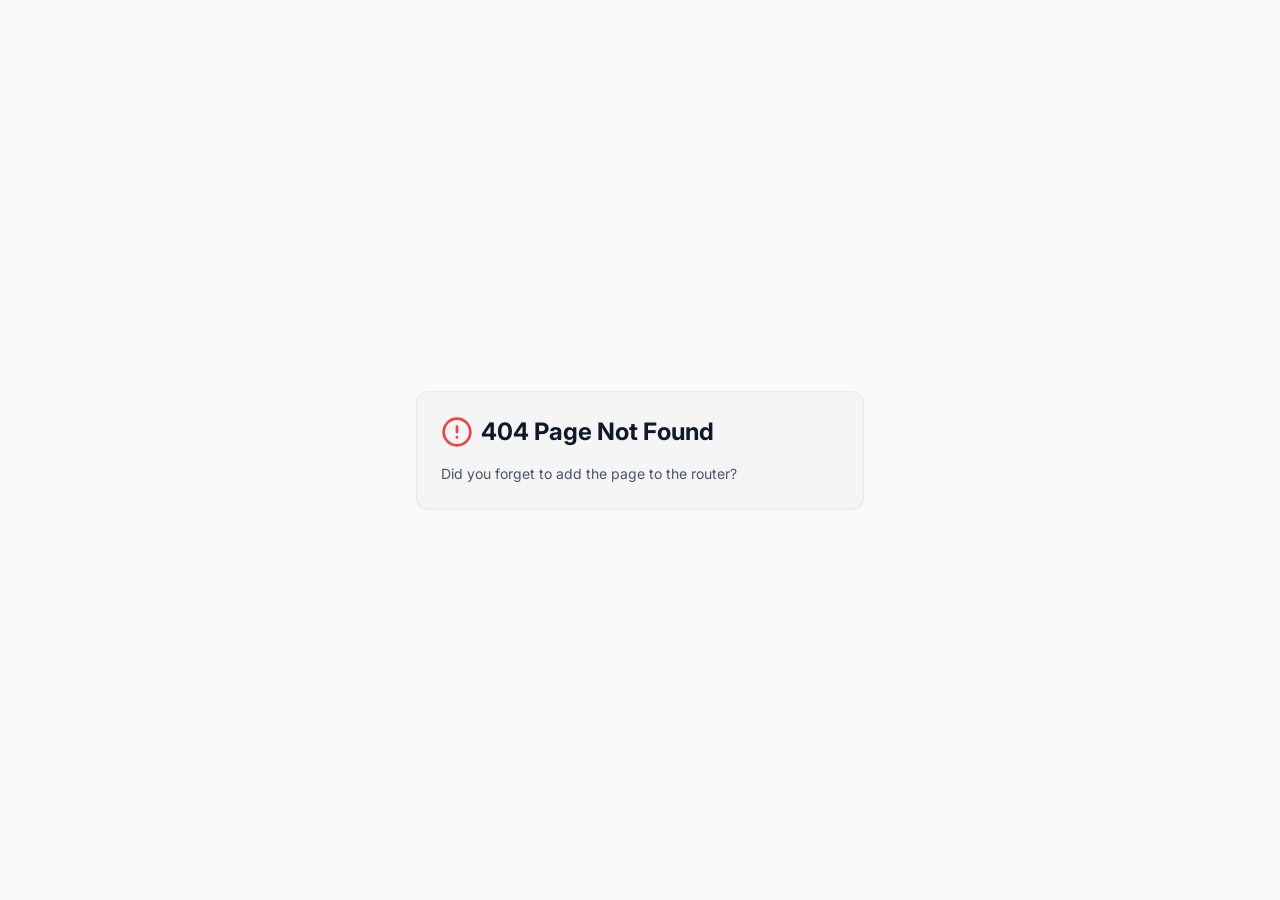
<file: index.html>
<!DOCTYPE html>
<html lang="en">
  <head>
    <meta charset="UTF-8" />
    <meta name="viewport" content="width=device-width, initial-scale=1.0, maximum-scale=1" />
    <link rel="icon" type="image/png" href="/favicon.png" />
    <link rel="preconnect" href="https://fonts.googleapis.com">
    <link rel="preconnect" href="https://fonts.gstatic.com" crossorigin>
    <link href="https://fonts.googleapis.com/css2?family=Inter:wght@400;500;600;700&display=swap" rel="stylesheet">
    <script type="module" crossorigin src="/assets/index-CfazVr18.js"></script>
    <link rel="stylesheet" crossorigin href="/assets/index-BIUcLgBd.css">
  </head>
  <body>
    <div id="root"></div>
  </body>
</html>
</file>
<file: assets/index-BIUcLgBd.css>
*,:before,:after{--tw-border-spacing-x: 0;--tw-border-spacing-y: 0;--tw-translate-x: 0;--tw-translate-y: 0;--tw-rotate: 0;--tw-skew-x: 0;--tw-skew-y: 0;--tw-scale-x: 1;--tw-scale-y: 1;--tw-pan-x: ;--tw-pan-y: ;--tw-pinch-zoom: ;--tw-scroll-snap-strictness: proximity;--tw-gradient-from-position: ;--tw-gradient-via-position: ;--tw-gradient-to-position: ;--tw-ordinal: ;--tw-slashed-zero: ;--tw-numeric-figure: ;--tw-numeric-spacing: ;--tw-numeric-fraction: ;--tw-ring-inset: ;--tw-ring-offset-width: 0px;--tw-ring-offset-color: #fff;--tw-ring-color: rgb(59 130 246 / .5);--tw-ring-offset-shadow: 0 0 #0000;--tw-ring-shadow: 0 0 #0000;--tw-shadow: 0 0 #0000;--tw-shadow-colored: 0 0 #0000;--tw-blur: ;--tw-brightness: ;--tw-contrast: ;--tw-grayscale: ;--tw-hue-rotate: ;--tw-invert: ;--tw-saturate: ;--tw-sepia: ;--tw-drop-shadow: ;--tw-backdrop-blur: ;--tw-backdrop-brightness: ;--tw-backdrop-contrast: ;--tw-backdrop-grayscale: ;--tw-backdrop-hue-rotate: ;--tw-backdrop-invert: ;--tw-backdrop-opacity: ;--tw-backdrop-saturate: ;--tw-backdrop-sepia: ;--tw-contain-size: ;--tw-contain-layout: ;--tw-contain-paint: ;--tw-contain-style: }::backdrop{--tw-border-spacing-x: 0;--tw-border-spacing-y: 0;--tw-translate-x: 0;--tw-translate-y: 0;--tw-rotate: 0;--tw-skew-x: 0;--tw-skew-y: 0;--tw-scale-x: 1;--tw-scale-y: 1;--tw-pan-x: ;--tw-pan-y: ;--tw-pinch-zoom: ;--tw-scroll-snap-strictness: proximity;--tw-gradient-from-position: ;--tw-gradient-via-position: ;--tw-gradient-to-position: ;--tw-ordinal: ;--tw-slashed-zero: ;--tw-numeric-figure: ;--tw-numeric-spacing: ;--tw-numeric-fraction: ;--tw-ring-inset: ;--tw-ring-offset-width: 0px;--tw-ring-offset-color: #fff;--tw-ring-color: rgb(59 130 246 / .5);--tw-ring-offset-shadow: 0 0 #0000;--tw-ring-shadow: 0 0 #0000;--tw-shadow: 0 0 #0000;--tw-shadow-colored: 0 0 #0000;--tw-blur: ;--tw-brightness: ;--tw-contrast: ;--tw-grayscale: ;--tw-hue-rotate: ;--tw-invert: ;--tw-saturate: ;--tw-sepia: ;--tw-drop-shadow: ;--tw-backdrop-blur: ;--tw-backdrop-brightness: ;--tw-backdrop-contrast: ;--tw-backdrop-grayscale: ;--tw-backdrop-hue-rotate: ;--tw-backdrop-invert: ;--tw-backdrop-opacity: ;--tw-backdrop-saturate: ;--tw-backdrop-sepia: ;--tw-contain-size: ;--tw-contain-layout: ;--tw-contain-paint: ;--tw-contain-style: }*,:before,:after{box-sizing:border-box;border-width:0;border-style:solid;border-color:#e5e7eb}:before,:after{--tw-content: ""}html,:host{line-height:1.5;-webkit-text-size-adjust:100%;-moz-tab-size:4;-o-tab-size:4;tab-size:4;font-family:var(--font-sans);font-feature-settings:normal;font-variation-settings:normal;-webkit-tap-highlight-color:transparent}body{margin:0;line-height:inherit}hr{height:0;color:inherit;border-top-width:1px}abbr:where([title]){-webkit-text-decoration:underline dotted;text-decoration:underline dotted}h1,h2,h3,h4,h5,h6{font-size:inherit;font-weight:inherit}a{color:inherit;text-decoration:inherit}b,strong{font-weight:bolder}code,kbd,samp,pre{font-family:var(--font-mono);font-feature-settings:normal;font-variation-settings:normal;font-size:1em}small{font-size:80%}sub,sup{font-size:75%;line-height:0;position:relative;vertical-align:baseline}sub{bottom:-.25em}sup{top:-.5em}table{text-indent:0;border-color:inherit;border-collapse:collapse}button,input,optgroup,select,textarea{font-family:inherit;font-feature-settings:inherit;font-variation-settings:inherit;font-size:100%;font-weight:inherit;line-height:inherit;letter-spacing:inherit;color:inherit;margin:0;padding:0}button,select{text-transform:none}button,input:where([type=button]),input:where([type=reset]),input:where([type=submit]){-webkit-appearance:button;background-color:transparent;background-image:none}:-moz-focusring{outline:auto}:-moz-ui-invalid{box-shadow:none}progress{vertical-align:baseline}::-webkit-inner-spin-button,::-webkit-outer-spin-button{height:auto}[type=search]{-webkit-appearance:textfield;outline-offset:-2px}::-webkit-search-decoration{-webkit-appearance:none}::-webkit-file-upload-button{-webkit-appearance:button;font:inherit}summary{display:list-item}blockquote,dl,dd,h1,h2,h3,h4,h5,h6,hr,figure,p,pre{margin:0}fieldset{margin:0;padding:0}legend{padding:0}ol,ul,menu{list-style:none;margin:0;padding:0}dialog{padding:0}textarea{resize:vertical}input::-moz-placeholder,textarea::-moz-placeholder{opacity:1;color:#9ca3af}input::placeholder,textarea::placeholder{opacity:1;color:#9ca3af}button,[role=button]{cursor:pointer}:disabled{cursor:default}img,svg,video,canvas,audio,iframe,embed,object{display:block;vertical-align:middle}img,video{max-width:100%;height:auto}[hidden]:where(:not([hidden=until-found])){display:none}*{--tw-border-opacity: 1;border-color:hsl(var(--border) / var(--tw-border-opacity, 1))}body{--tw-bg-opacity: 1;background-color:hsl(var(--background) / var(--tw-bg-opacity, 1));font-family:var(--font-sans);--tw-text-opacity: 1;color:hsl(var(--foreground) / var(--tw-text-opacity, 1));-webkit-font-smoothing:antialiased;-moz-osx-font-smoothing:grayscale}.container{width:100%}@media (min-width: 640px){.container{max-width:640px}}@media (min-width: 768px){.container{max-width:768px}}@media (min-width: 1024px){.container{max-width:1024px}}@media (min-width: 1280px){.container{max-width:1280px}}@media (min-width: 1536px){.container{max-width:1536px}}.sr-only{position:absolute;width:1px;height:1px;padding:0;margin:-1px;overflow:hidden;clip:rect(0,0,0,0);white-space:nowrap;border-width:0}.pointer-events-none{pointer-events:none}.pointer-events-auto{pointer-events:auto}.visible{visibility:visible}.invisible{visibility:hidden}.fixed{position:fixed}.absolute{position:absolute}.relative{position:relative}.inset-0{top:0;right:0;bottom:0;left:0}.inset-x-0{left:0;right:0}.inset-y-0{top:0;bottom:0}.-bottom-12{bottom:-3rem}.-left-12{left:-3rem}.-right-12{right:-3rem}.-top-12{top:-3rem}.bottom-0{bottom:0}.bottom-4{bottom:1rem}.left-0{left:0}.left-1{left:.25rem}.left-1\/2{left:50%}.left-2{left:.5rem}.left-4{left:1rem}.left-\[50\%\]{left:50%}.right-0{right:0}.right-1{right:.25rem}.right-2{right:.5rem}.right-3{right:.75rem}.right-4{right:1rem}.top-0{top:0}.top-1\.5{top:.375rem}.top-1\/2{top:50%}.top-2{top:.5rem}.top-20{top:5rem}.top-3\.5{top:.875rem}.top-4{top:1rem}.top-\[1px\]{top:1px}.top-\[50\%\]{top:50%}.top-\[60\%\]{top:60%}.top-full{top:100%}.z-10{z-index:10}.z-20{z-index:20}.z-30{z-index:30}.z-40{z-index:40}.z-50{z-index:50}.z-\[100\]{z-index:100}.z-\[1\]{z-index:1}.col-span-4{grid-column:span 4 / span 4}.-mx-1{margin-left:-.25rem;margin-right:-.25rem}.mx-2{margin-left:.5rem;margin-right:.5rem}.mx-3\.5{margin-left:.875rem;margin-right:.875rem}.mx-4{margin-left:1rem;margin-right:1rem}.mx-auto{margin-left:auto;margin-right:auto}.my-0\.5{margin-top:.125rem;margin-bottom:.125rem}.my-1{margin-top:.25rem;margin-bottom:.25rem}.-ml-4{margin-left:-1rem}.-mt-4{margin-top:-1rem}.mb-0\.5{margin-bottom:.125rem}.mb-1{margin-bottom:.25rem}.mb-4{margin-bottom:1rem}.ml-1{margin-left:.25rem}.ml-2{margin-left:.5rem}.ml-auto{margin-left:auto}.mr-1\.5{margin-right:.375rem}.mr-2{margin-right:.5rem}.mt-0\.5{margin-top:.125rem}.mt-1{margin-top:.25rem}.mt-1\.5{margin-top:.375rem}.mt-2{margin-top:.5rem}.mt-24{margin-top:6rem}.mt-3{margin-top:.75rem}.mt-4{margin-top:1rem}.mt-auto{margin-top:auto}.line-clamp-2{overflow:hidden;display:-webkit-box;-webkit-box-orient:vertical;-webkit-line-clamp:2}.block{display:block}.inline{display:inline}.flex{display:flex}.inline-flex{display:inline-flex}.table{display:table}.grid{display:grid}.hidden{display:none}.aspect-square{aspect-ratio:1 / 1}.aspect-video{aspect-ratio:16 / 9}.size-4{width:1rem;height:1rem}.h-1\.5{height:.375rem}.h-10{height:2.5rem}.h-11{height:2.75rem}.h-12{height:3rem}.h-2{height:.5rem}.h-2\.5{height:.625rem}.h-3{height:.75rem}.h-3\.5{height:.875rem}.h-4{height:1rem}.h-40{height:10rem}.h-5{height:1.25rem}.h-6{height:1.5rem}.h-7{height:1.75rem}.h-8{height:2rem}.h-9{height:2.25rem}.h-\[120px\]{height:120px}.h-\[1px\]{height:1px}.h-\[var\(--radix-navigation-menu-viewport-height\)\]{height:var(--radix-navigation-menu-viewport-height)}.h-\[var\(--radix-select-trigger-height\)\]{height:var(--radix-select-trigger-height)}.h-auto{height:auto}.h-full{height:100%}.h-px{height:1px}.h-screen{height:100vh}.h-svh{height:100svh}.max-h-40{max-height:10rem}.max-h-6{max-height:1.5rem}.max-h-80{max-height:20rem}.max-h-\[--radix-context-menu-content-available-height\]{max-height:var(--radix-context-menu-content-available-height)}.max-h-\[--radix-select-content-available-height\]{max-height:var(--radix-select-content-available-height)}.max-h-\[300px\]{max-height:300px}.max-h-\[var\(--radix-dropdown-menu-content-available-height\)\]{max-height:var(--radix-dropdown-menu-content-available-height)}.max-h-screen{max-height:100vh}.min-h-0{min-height:0px}.min-h-10{min-height:2.5rem}.min-h-8{min-height:2rem}.min-h-9{min-height:2.25rem}.min-h-\[80px\]{min-height:80px}.min-h-screen{min-height:100vh}.min-h-svh{min-height:100svh}.w-0{width:0px}.w-1{width:.25rem}.w-10{width:2.5rem}.w-11{width:2.75rem}.w-12{width:3rem}.w-2{width:.5rem}.w-2\.5{width:.625rem}.w-3{width:.75rem}.w-3\.5{width:.875rem}.w-3\/4{width:75%}.w-4{width:1rem}.w-5{width:1.25rem}.w-64{width:16rem}.w-7{width:1.75rem}.w-72{width:18rem}.w-8{width:2rem}.w-9{width:2.25rem}.w-\[100px\]{width:100px}.w-\[1px\]{width:1px}.w-\[var\(--sidebar-width\)\]{width:var(--sidebar-width)}.w-auto{width:auto}.w-full{width:100%}.w-max{width:-moz-max-content;width:max-content}.w-px{width:1px}.min-w-0{min-width:0px}.min-w-10{min-width:2.5rem}.min-w-11{min-width:2.75rem}.min-w-5{min-width:1.25rem}.min-w-9{min-width:2.25rem}.min-w-\[12rem\]{min-width:12rem}.min-w-\[140px\]{min-width:140px}.min-w-\[210px\]{min-width:210px}.min-w-\[8rem\]{min-width:8rem}.min-w-\[var\(--radix-select-trigger-width\)\]{min-width:var(--radix-select-trigger-width)}.min-w-max{min-width:-moz-max-content;min-width:max-content}.max-w-\[240px\]{max-width:240px}.max-w-\[320px\]{max-width:320px}.max-w-\[var\(--skeleton-width\)\]{max-width:var(--skeleton-width)}.max-w-full{max-width:100%}.max-w-lg{max-width:32rem}.max-w-max{max-width:-moz-max-content;max-width:max-content}.max-w-md{max-width:28rem}.max-w-sm{max-width:24rem}.max-w-xs{max-width:20rem}.flex-1{flex:1 1 0%}.flex-shrink-0,.shrink-0{flex-shrink:0}.grow{flex-grow:1}.grow-0{flex-grow:0}.basis-full{flex-basis:100%}.caption-bottom{caption-side:bottom}.border-collapse{border-collapse:collapse}.origin-\[--radix-context-menu-content-transform-origin\]{transform-origin:var(--radix-context-menu-content-transform-origin)}.origin-\[--radix-dropdown-menu-content-transform-origin\]{transform-origin:var(--radix-dropdown-menu-content-transform-origin)}.origin-\[--radix-hover-card-content-transform-origin\]{transform-origin:var(--radix-hover-card-content-transform-origin)}.origin-\[--radix-menubar-content-transform-origin\]{transform-origin:var(--radix-menubar-content-transform-origin)}.origin-\[--radix-popover-content-transform-origin\]{transform-origin:var(--radix-popover-content-transform-origin)}.origin-\[--radix-select-content-transform-origin\]{transform-origin:var(--radix-select-content-transform-origin)}.origin-\[--radix-tooltip-content-transform-origin\]{transform-origin:var(--radix-tooltip-content-transform-origin)}.-translate-x-1\/2{--tw-translate-x: -50%;transform:translate(var(--tw-translate-x),var(--tw-translate-y)) rotate(var(--tw-rotate)) skew(var(--tw-skew-x)) skewY(var(--tw-skew-y)) scaleX(var(--tw-scale-x)) scaleY(var(--tw-scale-y))}.-translate-x-px{--tw-translate-x: -1px;transform:translate(var(--tw-translate-x),var(--tw-translate-y)) rotate(var(--tw-rotate)) skew(var(--tw-skew-x)) skewY(var(--tw-skew-y)) scaleX(var(--tw-scale-x)) scaleY(var(--tw-scale-y))}.-translate-y-1\/2{--tw-translate-y: -50%;transform:translate(var(--tw-translate-x),var(--tw-translate-y)) rotate(var(--tw-rotate)) skew(var(--tw-skew-x)) skewY(var(--tw-skew-y)) scaleX(var(--tw-scale-x)) scaleY(var(--tw-scale-y))}.translate-x-\[-50\%\]{--tw-translate-x: -50%;transform:translate(var(--tw-translate-x),var(--tw-translate-y)) rotate(var(--tw-rotate)) skew(var(--tw-skew-x)) skewY(var(--tw-skew-y)) scaleX(var(--tw-scale-x)) scaleY(var(--tw-scale-y))}.translate-x-px{--tw-translate-x: 1px;transform:translate(var(--tw-translate-x),var(--tw-translate-y)) rotate(var(--tw-rotate)) skew(var(--tw-skew-x)) skewY(var(--tw-skew-y)) scaleX(var(--tw-scale-x)) scaleY(var(--tw-scale-y))}.translate-y-\[-50\%\]{--tw-translate-y: -50%;transform:translate(var(--tw-translate-x),var(--tw-translate-y)) rotate(var(--tw-rotate)) skew(var(--tw-skew-x)) skewY(var(--tw-skew-y)) scaleX(var(--tw-scale-x)) scaleY(var(--tw-scale-y))}.rotate-45{--tw-rotate: 45deg;transform:translate(var(--tw-translate-x),var(--tw-translate-y)) rotate(var(--tw-rotate)) skew(var(--tw-skew-x)) skewY(var(--tw-skew-y)) scaleX(var(--tw-scale-x)) scaleY(var(--tw-scale-y))}.rotate-90{--tw-rotate: 90deg;transform:translate(var(--tw-translate-x),var(--tw-translate-y)) rotate(var(--tw-rotate)) skew(var(--tw-skew-x)) skewY(var(--tw-skew-y)) scaleX(var(--tw-scale-x)) scaleY(var(--tw-scale-y))}.transform{transform:translate(var(--tw-translate-x),var(--tw-translate-y)) rotate(var(--tw-rotate)) skew(var(--tw-skew-x)) skewY(var(--tw-skew-y)) scaleX(var(--tw-scale-x)) scaleY(var(--tw-scale-y))}@keyframes pulse{50%{opacity:.5}}.animate-pulse{animation:pulse 2s cubic-bezier(.4,0,.6,1) infinite}@keyframes spin{to{transform:rotate(360deg)}}.animate-spin{animation:spin 1s linear infinite}.cursor-col-resize{cursor:col-resize}.cursor-default{cursor:default}.cursor-grab{cursor:grab}.cursor-grabbing{cursor:grabbing}.cursor-pointer{cursor:pointer}.touch-none{touch-action:none}.select-none{-webkit-user-select:none;-moz-user-select:none;user-select:none}.resize{resize:both}.list-none{list-style-type:none}.grid-cols-4{grid-template-columns:repeat(4,minmax(0,1fr))}.flex-row{flex-direction:row}.flex-col{flex-direction:column}.flex-col-reverse{flex-direction:column-reverse}.flex-wrap{flex-wrap:wrap}.flex-nowrap{flex-wrap:nowrap}.items-start{align-items:flex-start}.items-end{align-items:flex-end}.items-center{align-items:center}.items-baseline{align-items:baseline}.items-stretch{align-items:stretch}.justify-end{justify-content:flex-end}.justify-center{justify-content:center}.justify-between{justify-content:space-between}.gap-1{gap:.25rem}.gap-1\.5{gap:.375rem}.gap-2{gap:.5rem}.gap-3{gap:.75rem}.gap-4{gap:1rem}.space-x-1>:not([hidden])~:not([hidden]){--tw-space-x-reverse: 0;margin-right:calc(.25rem * var(--tw-space-x-reverse));margin-left:calc(.25rem * calc(1 - var(--tw-space-x-reverse)))}.space-x-4>:not([hidden])~:not([hidden]){--tw-space-x-reverse: 0;margin-right:calc(1rem * var(--tw-space-x-reverse));margin-left:calc(1rem * calc(1 - var(--tw-space-x-reverse)))}.space-y-0>:not([hidden])~:not([hidden]){--tw-space-y-reverse: 0;margin-top:calc(0px * calc(1 - var(--tw-space-y-reverse)));margin-bottom:calc(0px * var(--tw-space-y-reverse))}.space-y-1>:not([hidden])~:not([hidden]){--tw-space-y-reverse: 0;margin-top:calc(.25rem * calc(1 - var(--tw-space-y-reverse)));margin-bottom:calc(.25rem * var(--tw-space-y-reverse))}.space-y-1\.5>:not([hidden])~:not([hidden]){--tw-space-y-reverse: 0;margin-top:calc(.375rem * calc(1 - var(--tw-space-y-reverse)));margin-bottom:calc(.375rem * var(--tw-space-y-reverse))}.space-y-2>:not([hidden])~:not([hidden]){--tw-space-y-reverse: 0;margin-top:calc(.5rem * calc(1 - var(--tw-space-y-reverse)));margin-bottom:calc(.5rem * var(--tw-space-y-reverse))}.space-y-3>:not([hidden])~:not([hidden]){--tw-space-y-reverse: 0;margin-top:calc(.75rem * calc(1 - var(--tw-space-y-reverse)));margin-bottom:calc(.75rem * var(--tw-space-y-reverse))}.space-y-4>:not([hidden])~:not([hidden]){--tw-space-y-reverse: 0;margin-top:calc(1rem * calc(1 - var(--tw-space-y-reverse)));margin-bottom:calc(1rem * var(--tw-space-y-reverse))}.overflow-auto{overflow:auto}.overflow-hidden{overflow:hidden}.overflow-x-auto{overflow-x:auto}.overflow-y-auto{overflow-y:auto}.overflow-x-hidden{overflow-x:hidden}.truncate{overflow:hidden;text-overflow:ellipsis;white-space:nowrap}.whitespace-nowrap{white-space:nowrap}.break-words{overflow-wrap:break-word}.rounded{border-radius:.25rem}.rounded-\[2px\]{border-radius:2px}.rounded-\[inherit\]{border-radius:inherit}.rounded-full{border-radius:9999px}.rounded-lg{border-radius:.5625rem}.rounded-md{border-radius:.375rem}.rounded-sm{border-radius:.1875rem}.rounded-xl{border-radius:.75rem}.rounded-t-\[10px\]{border-top-left-radius:10px;border-top-right-radius:10px}.rounded-tl-sm{border-top-left-radius:.1875rem}.border{border-width:1px}.border-0{border-width:0px}.border-2{border-width:2px}.border-4{border-width:4px}.border-\[1\.5px\]{border-width:1.5px}.border-y{border-top-width:1px;border-bottom-width:1px}.border-b{border-bottom-width:1px}.border-l{border-left-width:1px}.border-r{border-right-width:1px}.border-t{border-top-width:1px}.border-dashed{border-style:dashed}.border-\[--color-border\]{border-color:var(--color-border)}.border-border{--tw-border-opacity: 1;border-color:hsl(var(--border) / var(--tw-border-opacity, 1))}.border-border\/50{border-color:hsl(var(--border) / .5)}.border-card-border{--tw-border-opacity: 1;border-color:hsl(var(--card-border) / var(--tw-border-opacity, 1))}.border-destructive{--tw-border-opacity: 1;border-color:hsl(var(--destructive) / var(--tw-border-opacity, 1))}.border-destructive-border{border-color:var(--destructive-border)}.border-destructive\/50{border-color:hsl(var(--destructive) / .5)}.border-input{--tw-border-opacity: 1;border-color:hsl(var(--input) / var(--tw-border-opacity, 1))}.border-primary{--tw-border-opacity: 1;border-color:hsl(var(--primary) / var(--tw-border-opacity, 1))}.border-primary-border{border-color:var(--primary-border)}.border-secondary-border{border-color:var(--secondary-border)}.border-sidebar-border{--tw-border-opacity: 1;border-color:hsl(var(--sidebar-border) / var(--tw-border-opacity, 1))}.border-transparent{border-color:transparent}.border-l-transparent{border-left-color:transparent}.border-t-transparent{border-top-color:transparent}.bg-\[--color-bg\]{background-color:var(--color-bg)}.bg-accent{--tw-bg-opacity: 1;background-color:hsl(var(--accent) / var(--tw-bg-opacity, 1))}.bg-background{--tw-bg-opacity: 1;background-color:hsl(var(--background) / var(--tw-bg-opacity, 1))}.bg-background\/50{background-color:hsl(var(--background) / .5)}.bg-background\/95{background-color:hsl(var(--background) / .95)}.bg-black\/80{background-color:#000c}.bg-blue-100{--tw-bg-opacity: 1;background-color:rgb(219 234 254 / var(--tw-bg-opacity, 1))}.bg-border{--tw-bg-opacity: 1;background-color:hsl(var(--border) / var(--tw-bg-opacity, 1))}.bg-card{--tw-bg-opacity: 1;background-color:hsl(var(--card) / var(--tw-bg-opacity, 1))}.bg-card\/90{background-color:hsl(var(--card) / .9)}.bg-card\/95{background-color:hsl(var(--card) / .95)}.bg-destructive{--tw-bg-opacity: 1;background-color:hsl(var(--destructive) / var(--tw-bg-opacity, 1))}.bg-foreground{--tw-bg-opacity: 1;background-color:hsl(var(--foreground) / var(--tw-bg-opacity, 1))}.bg-gray-50{--tw-bg-opacity: 1;background-color:rgb(249 250 251 / var(--tw-bg-opacity, 1))}.bg-muted{--tw-bg-opacity: 1;background-color:hsl(var(--muted) / var(--tw-bg-opacity, 1))}.bg-muted-foreground\/40{background-color:hsl(var(--muted-foreground) / .4)}.bg-muted\/50{background-color:hsl(var(--muted) / .5)}.bg-popover{--tw-bg-opacity: 1;background-color:hsl(var(--popover) / var(--tw-bg-opacity, 1))}.bg-primary{--tw-bg-opacity: 1;background-color:hsl(var(--primary) / var(--tw-bg-opacity, 1))}.bg-primary\/10{background-color:hsl(var(--primary) / .1)}.bg-secondary{--tw-bg-opacity: 1;background-color:hsl(var(--secondary) / var(--tw-bg-opacity, 1))}.bg-secondary\/30{background-color:hsl(var(--secondary) / .3)}.bg-sidebar{--tw-bg-opacity: 1;background-color:hsl(var(--sidebar) / var(--tw-bg-opacity, 1))}.bg-sidebar-border{--tw-bg-opacity: 1;background-color:hsl(var(--sidebar-border) / var(--tw-bg-opacity, 1))}.bg-transparent{background-color:transparent}.fill-current{fill:currentColor}.fill-yellow-400{fill:#facc15}.object-contain{-o-object-fit:contain;object-fit:contain}.p-0{padding:0}.p-0\.5{padding:.125rem}.p-1{padding:.25rem}.p-2{padding:.5rem}.p-2\.5{padding:.625rem}.p-3{padding:.75rem}.p-4{padding:1rem}.p-6{padding:1.5rem}.p-8{padding:2rem}.p-\[1px\]{padding:1px}.px-1{padding-left:.25rem;padding-right:.25rem}.px-2{padding-left:.5rem;padding-right:.5rem}.px-2\.5{padding-left:.625rem;padding-right:.625rem}.px-3{padding-left:.75rem;padding-right:.75rem}.px-4{padding-left:1rem;padding-right:1rem}.px-5{padding-left:1.25rem;padding-right:1.25rem}.px-8{padding-left:2rem;padding-right:2rem}.py-0\.5{padding-top:.125rem;padding-bottom:.125rem}.py-1{padding-top:.25rem;padding-bottom:.25rem}.py-1\.5{padding-top:.375rem;padding-bottom:.375rem}.py-2{padding-top:.5rem;padding-bottom:.5rem}.py-3{padding-top:.75rem;padding-bottom:.75rem}.py-4{padding-top:1rem;padding-bottom:1rem}.py-6{padding-top:1.5rem;padding-bottom:1.5rem}.pb-1{padding-bottom:.25rem}.pb-3{padding-bottom:.75rem}.pb-4{padding-bottom:1rem}.pl-12{padding-left:3rem}.pl-2\.5{padding-left:.625rem}.pl-4{padding-left:1rem}.pl-8{padding-left:2rem}.pr-1{padding-right:.25rem}.pr-2{padding-right:.5rem}.pr-2\.5{padding-right:.625rem}.pr-4{padding-right:1rem}.pr-8{padding-right:2rem}.pt-0{padding-top:0}.pt-1{padding-top:.25rem}.pt-2{padding-top:.5rem}.pt-3{padding-top:.75rem}.pt-4{padding-top:1rem}.pt-6{padding-top:1.5rem}.text-left{text-align:left}.text-center{text-align:center}.align-middle{vertical-align:middle}.font-mono{font-family:var(--font-mono)}.text-2xl{font-size:1.5rem;line-height:2rem}.text-\[0\.8rem\]{font-size:.8rem}.text-\[10px\]{font-size:10px}.text-\[11px\]{font-size:11px}.text-base{font-size:1rem;line-height:1.5rem}.text-lg{font-size:1.125rem;line-height:1.75rem}.text-sm{font-size:.875rem;line-height:1.25rem}.text-xl{font-size:1.25rem;line-height:1.75rem}.text-xs{font-size:.75rem;line-height:1rem}.font-bold{font-weight:700}.font-medium{font-weight:500}.font-normal{font-weight:400}.font-semibold{font-weight:600}.uppercase{text-transform:uppercase}.tabular-nums{--tw-numeric-spacing: tabular-nums;font-variant-numeric:var(--tw-ordinal) var(--tw-slashed-zero) var(--tw-numeric-figure) var(--tw-numeric-spacing) var(--tw-numeric-fraction)}.leading-3{line-height:.75rem}.leading-none{line-height:1}.leading-relaxed{line-height:1.625}.tracking-tight{letter-spacing:-.025em}.tracking-wide{letter-spacing:.025em}.tracking-wider{letter-spacing:.05em}.tracking-widest{letter-spacing:.1em}.text-accent-foreground{--tw-text-opacity: 1;color:hsl(var(--accent-foreground) / var(--tw-text-opacity, 1))}.text-blue-700{--tw-text-opacity: 1;color:rgb(29 78 216 / var(--tw-text-opacity, 1))}.text-card-foreground{--tw-text-opacity: 1;color:hsl(var(--card-foreground) / var(--tw-text-opacity, 1))}.text-current{color:currentColor}.text-destructive{--tw-text-opacity: 1;color:hsl(var(--destructive) / var(--tw-text-opacity, 1))}.text-destructive-foreground{--tw-text-opacity: 1;color:hsl(var(--destructive-foreground) / var(--tw-text-opacity, 1))}.text-foreground{--tw-text-opacity: 1;color:hsl(var(--foreground) / var(--tw-text-opacity, 1))}.text-foreground\/50{color:hsl(var(--foreground) / .5)}.text-gray-600{--tw-text-opacity: 1;color:rgb(75 85 99 / var(--tw-text-opacity, 1))}.text-gray-900{--tw-text-opacity: 1;color:rgb(17 24 39 / var(--tw-text-opacity, 1))}.text-muted-foreground{--tw-text-opacity: 1;color:hsl(var(--muted-foreground) / var(--tw-text-opacity, 1))}.text-popover-foreground{--tw-text-opacity: 1;color:hsl(var(--popover-foreground) / var(--tw-text-opacity, 1))}.text-primary{--tw-text-opacity: 1;color:hsl(var(--primary) / var(--tw-text-opacity, 1))}.text-primary-foreground{--tw-text-opacity: 1;color:hsl(var(--primary-foreground) / var(--tw-text-opacity, 1))}.text-red-500{--tw-text-opacity: 1;color:rgb(239 68 68 / var(--tw-text-opacity, 1))}.text-red-600{--tw-text-opacity: 1;color:rgb(220 38 38 / var(--tw-text-opacity, 1))}.text-secondary-foreground{--tw-text-opacity: 1;color:hsl(var(--secondary-foreground) / var(--tw-text-opacity, 1))}.text-sidebar-foreground{--tw-text-opacity: 1;color:hsl(var(--sidebar-foreground) / var(--tw-text-opacity, 1))}.text-sidebar-foreground\/70{color:hsl(var(--sidebar-foreground) / .7)}.text-yellow-400{--tw-text-opacity: 1;color:rgb(250 204 21 / var(--tw-text-opacity, 1))}.underline{text-decoration-line:underline}.opacity-0{opacity:0}.opacity-50{opacity:.5}.opacity-60{opacity:.6}.opacity-70{opacity:.7}.opacity-90{opacity:.9}.shadow-2xl{--tw-shadow: 0 25px 50px -12px rgb(0 0 0 / .25);--tw-shadow-colored: 0 25px 50px -12px var(--tw-shadow-color);box-shadow:var(--tw-ring-offset-shadow, 0 0 #0000),var(--tw-ring-shadow, 0 0 #0000),var(--tw-shadow)}.shadow-\[0_0_0_1px_hsl\(var\(--sidebar-border\)\)\]{--tw-shadow: 0 0 0 1px hsl(var(--sidebar-border));--tw-shadow-colored: 0 0 0 1px var(--tw-shadow-color);box-shadow:var(--tw-ring-offset-shadow, 0 0 #0000),var(--tw-ring-shadow, 0 0 #0000),var(--tw-shadow)}.shadow-lg{--tw-shadow: 0 10px 15px -3px rgb(0 0 0 / .1), 0 4px 6px -4px rgb(0 0 0 / .1);--tw-shadow-colored: 0 10px 15px -3px var(--tw-shadow-color), 0 4px 6px -4px var(--tw-shadow-color);box-shadow:var(--tw-ring-offset-shadow, 0 0 #0000),var(--tw-ring-shadow, 0 0 #0000),var(--tw-shadow)}.shadow-md{--tw-shadow: 0 4px 6px -1px rgb(0 0 0 / .1), 0 2px 4px -2px rgb(0 0 0 / .1);--tw-shadow-colored: 0 4px 6px -1px var(--tw-shadow-color), 0 2px 4px -2px var(--tw-shadow-color);box-shadow:var(--tw-ring-offset-shadow, 0 0 #0000),var(--tw-ring-shadow, 0 0 #0000),var(--tw-shadow)}.shadow-none{--tw-shadow: 0 0 #0000;--tw-shadow-colored: 0 0 #0000;box-shadow:var(--tw-ring-offset-shadow, 0 0 #0000),var(--tw-ring-shadow, 0 0 #0000),var(--tw-shadow)}.shadow-sm{--tw-shadow: 0 1px 2px 0 rgb(0 0 0 / .05);--tw-shadow-colored: 0 1px 2px 0 var(--tw-shadow-color);box-shadow:var(--tw-ring-offset-shadow, 0 0 #0000),var(--tw-ring-shadow, 0 0 #0000),var(--tw-shadow)}.shadow-xl{--tw-shadow: 0 20px 25px -5px rgb(0 0 0 / .1), 0 8px 10px -6px rgb(0 0 0 / .1);--tw-shadow-colored: 0 20px 25px -5px var(--tw-shadow-color), 0 8px 10px -6px var(--tw-shadow-color);box-shadow:var(--tw-ring-offset-shadow, 0 0 #0000),var(--tw-ring-shadow, 0 0 #0000),var(--tw-shadow)}.outline-none{outline:2px solid transparent;outline-offset:2px}.outline{outline-style:solid}.outline-2{outline-width:2px}.outline-offset-2{outline-offset:2px}.outline-transparent{outline-color:transparent}.ring-0{--tw-ring-offset-shadow: var(--tw-ring-inset) 0 0 0 var(--tw-ring-offset-width) var(--tw-ring-offset-color);--tw-ring-shadow: var(--tw-ring-inset) 0 0 0 calc(0px + var(--tw-ring-offset-width)) var(--tw-ring-color);box-shadow:var(--tw-ring-offset-shadow),var(--tw-ring-shadow),var(--tw-shadow, 0 0 #0000)}.ring-2{--tw-ring-offset-shadow: var(--tw-ring-inset) 0 0 0 var(--tw-ring-offset-width) var(--tw-ring-offset-color);--tw-ring-shadow: var(--tw-ring-inset) 0 0 0 calc(2px + var(--tw-ring-offset-width)) var(--tw-ring-color);box-shadow:var(--tw-ring-offset-shadow),var(--tw-ring-shadow),var(--tw-shadow, 0 0 #0000)}.ring-ring{--tw-ring-opacity: 1;--tw-ring-color: hsl(var(--ring) / var(--tw-ring-opacity, 1))}.ring-sidebar-ring{--tw-ring-opacity: 1;--tw-ring-color: hsl(var(--sidebar-ring) / var(--tw-ring-opacity, 1))}.ring-offset-background{--tw-ring-offset-color: hsl(var(--background) / 1)}.blur{--tw-blur: blur(8px);filter:var(--tw-blur) var(--tw-brightness) var(--tw-contrast) var(--tw-grayscale) var(--tw-hue-rotate) var(--tw-invert) var(--tw-saturate) var(--tw-sepia) var(--tw-drop-shadow)}.filter{filter:var(--tw-blur) var(--tw-brightness) var(--tw-contrast) var(--tw-grayscale) var(--tw-hue-rotate) var(--tw-invert) var(--tw-saturate) var(--tw-sepia) var(--tw-drop-shadow)}.backdrop-blur-sm{--tw-backdrop-blur: blur(4px);-webkit-backdrop-filter:var(--tw-backdrop-blur) var(--tw-backdrop-brightness) var(--tw-backdrop-contrast) var(--tw-backdrop-grayscale) var(--tw-backdrop-hue-rotate) var(--tw-backdrop-invert) var(--tw-backdrop-opacity) var(--tw-backdrop-saturate) var(--tw-backdrop-sepia);backdrop-filter:var(--tw-backdrop-blur) var(--tw-backdrop-brightness) var(--tw-backdrop-contrast) var(--tw-backdrop-grayscale) var(--tw-backdrop-hue-rotate) var(--tw-backdrop-invert) var(--tw-backdrop-opacity) var(--tw-backdrop-saturate) var(--tw-backdrop-sepia)}.transition{transition-property:color,background-color,border-color,text-decoration-color,fill,stroke,opacity,box-shadow,transform,filter,-webkit-backdrop-filter;transition-property:color,background-color,border-color,text-decoration-color,fill,stroke,opacity,box-shadow,transform,filter,backdrop-filter;transition-property:color,background-color,border-color,text-decoration-color,fill,stroke,opacity,box-shadow,transform,filter,backdrop-filter,-webkit-backdrop-filter;transition-timing-function:cubic-bezier(.4,0,.2,1);transition-duration:.15s}.transition-\[left\,right\,width\]{transition-property:left,right,width;transition-timing-function:cubic-bezier(.4,0,.2,1);transition-duration:.15s}.transition-\[margin\,opacity\]{transition-property:margin,opacity;transition-timing-function:cubic-bezier(.4,0,.2,1);transition-duration:.15s}.transition-\[width\,height\,padding\]{transition-property:width,height,padding;transition-timing-function:cubic-bezier(.4,0,.2,1);transition-duration:.15s}.transition-\[width\]{transition-property:width;transition-timing-function:cubic-bezier(.4,0,.2,1);transition-duration:.15s}.transition-all{transition-property:all;transition-timing-function:cubic-bezier(.4,0,.2,1);transition-duration:.15s}.transition-colors{transition-property:color,background-color,border-color,text-decoration-color,fill,stroke;transition-timing-function:cubic-bezier(.4,0,.2,1);transition-duration:.15s}.transition-opacity{transition-property:opacity;transition-timing-function:cubic-bezier(.4,0,.2,1);transition-duration:.15s}.transition-transform{transition-property:transform;transition-timing-function:cubic-bezier(.4,0,.2,1);transition-duration:.15s}.duration-1000{transition-duration:1s}.duration-200{transition-duration:.2s}.ease-in-out{transition-timing-function:cubic-bezier(.4,0,.2,1)}.ease-linear{transition-timing-function:linear}@keyframes enter{0%{opacity:var(--tw-enter-opacity, 1);transform:translate3d(var(--tw-enter-translate-x, 0),var(--tw-enter-translate-y, 0),0) scale3d(var(--tw-enter-scale, 1),var(--tw-enter-scale, 1),var(--tw-enter-scale, 1)) rotate(var(--tw-enter-rotate, 0))}}@keyframes exit{to{opacity:var(--tw-exit-opacity, 1);transform:translate3d(var(--tw-exit-translate-x, 0),var(--tw-exit-translate-y, 0),0) scale3d(var(--tw-exit-scale, 1),var(--tw-exit-scale, 1),var(--tw-exit-scale, 1)) rotate(var(--tw-exit-rotate, 0))}}.animate-in{animation-name:enter;animation-duration:.15s;--tw-enter-opacity: initial;--tw-enter-scale: initial;--tw-enter-rotate: initial;--tw-enter-translate-x: initial;--tw-enter-translate-y: initial}.fade-in-0{--tw-enter-opacity: 0}.fade-in-80{--tw-enter-opacity: .8}.zoom-in-95{--tw-enter-scale: .95}.duration-1000{animation-duration:1s}.duration-200{animation-duration:.2s}.ease-in-out{animation-timing-function:cubic-bezier(.4,0,.2,1)}.ease-linear{animation-timing-function:linear}input[type=search]::-webkit-search-cancel-button{display:none}[contenteditable][data-placeholder]:empty:before{content:attr(data-placeholder);color:hsl(var(--muted-foreground));pointer-events:none}.border.toggle-elevate:before{top:-1px;right:-1px;bottom:-1px;left:-1px}.hover-elevate:not(.no-default-hover-elevate),.active-elevate:not(.no-default-active-elevate),.hover-elevate-2:not(.no-default-hover-elevate),.active-elevate-2:not(.no-default-active-elevate){position:relative;z-index:0}.hover-elevate:not(.no-default-hover-elevate):after,.active-elevate:not(.no-default-active-elevate):after,.hover-elevate-2:not(.no-default-hover-elevate):after,.active-elevate-2:not(.no-default-active-elevate):after{content:"";pointer-events:none;position:absolute;top:0;right:0;bottom:0;left:0;border-radius:inherit;z-index:999}.hover-elevate:hover:not(.no-default-hover-elevate):after,.active-elevate:active:not(.no-default-active-elevate):after{background-color:var(--elevate-1)}.hover-elevate-2:hover:not(.no-default-hover-elevate):after,.active-elevate-2:active:not(.no-default-active-elevate):after{background-color:var(--elevate-2)}.border.hover-elevate:not(.no-hover-interaction-elevate):after,.border.active-elevate:not(.no-active-interaction-elevate):after,.border.hover-elevate-2:not(.no-hover-interaction-elevate):after,.border.active-elevate-2:not(.no-active-interaction-elevate):after{top:-1px;right:-1px;bottom:-1px;left:-1px}.\[border-color\:var\(--badge-outline\)\]{border-color:var(--badge-outline)}.\[border-color\:var\(--button-outline\)\]{border-color:var(--button-outline)}:root{--button-outline: rgba(0,0,0, .1);--badge-outline: rgba(0,0,0, .05);--opaque-button-border-intensity: -8;--elevate-1: rgba(0,0,0, .03);--elevate-2: rgba(0,0,0, .08);--background: 0 0% 98%;--foreground: 210 5% 12%;--border: 210 4% 88%;--card: 0 0% 96%;--card-foreground: 210 5% 12%;--card-border: 210 4% 91%;--sidebar: 0 0% 94%;--sidebar-foreground: 210 5% 12%;--sidebar-border: 210 4% 87%;--sidebar-primary: 210 85% 48%;--sidebar-primary-foreground: 0 0% 98%;--sidebar-accent: 210 8% 88%;--sidebar-accent-foreground: 210 5% 15%;--sidebar-ring: 210 85% 48%;--popover: 0 0% 92%;--popover-foreground: 210 5% 12%;--popover-border: 210 4% 85%;--primary: 210 85% 48%;--primary-foreground: 0 0% 98%;--secondary: 210 6% 86%;--secondary-foreground: 210 5% 15%;--muted: 210 8% 90%;--muted-foreground: 210 5% 25%;--accent: 210 10% 88%;--accent-foreground: 210 5% 15%;--destructive: 0 72% 48%;--destructive-foreground: 0 0% 98%;--input: 210 5% 72%;--ring: 210 85% 48%;--chart-1: 210 85% 45%;--chart-2: 180 75% 42%;--chart-3: 150 65% 38%;--chart-4: 280 70% 50%;--chart-5: 30 85% 52%;--font-sans: Inter, Roboto, system-ui, -apple-system, sans-serif;--font-serif: Georgia, serif;--font-mono: Menlo, monospace;--radius: .5rem;--shadow-2xs: 0px 2px 0px 0px hsl(210 10% 10% / .02);--shadow-xs: 0px 2px 0px 0px hsl(210 10% 10% / .04);--shadow-sm: 0px 2px 0px 0px hsl(210 10% 10% / .06), 0px 1px 2px -1px hsl(210 10% 10% / .08);--shadow: 0px 2px 0px 0px hsl(210 10% 10% / .08), 0px 1px 2px -1px hsl(210 10% 10% / .1);--shadow-md: 0px 2px 0px 0px hsl(210 10% 10% / .1), 0px 2px 4px -1px hsl(210 10% 10% / .12);--shadow-lg: 0px 2px 0px 0px hsl(210 10% 10% / .12), 0px 4px 6px -1px hsl(210 10% 10% / .14);--shadow-xl: 0px 2px 0px 0px hsl(210 10% 10% / .14), 0px 8px 10px -1px hsl(210 10% 10% / .16);--shadow-2xl: 0px 2px 0px 0px hsl(210 10% 10% / .18);--tracking-normal: 0em;--spacing: .25rem;--sidebar-primary-border: hsl(var(--sidebar-primary));--sidebar-primary-border: hsl(from hsl(var(--sidebar-primary)) h s calc(l + var(--opaque-button-border-intensity)) / alpha);--sidebar-accent-border: hsl(var(--sidebar-accent));--sidebar-accent-border: hsl(from hsl(var(--sidebar-accent)) h s calc(l + var(--opaque-button-border-intensity)) / alpha);--primary-border: hsl(var(--primary));--primary-border: hsl(from hsl(var(--primary)) h s calc(l + var(--opaque-button-border-intensity)) / alpha);--secondary-border: hsl(var(--secondary));--secondary-border: hsl(from hsl(var(--secondary)) h s calc(l + var(--opaque-button-border-intensity)) / alpha);--muted-border: hsl(var(--muted));--muted-border: hsl(from hsl(var(--muted)) h s calc(l + var(--opaque-button-border-intensity)) / alpha);--accent-border: hsl(var(--accent));--accent-border: hsl(from hsl(var(--accent)) h s calc(l + var(--opaque-button-border-intensity)) / alpha);--destructive-border: hsl(var(--destructive));--destructive-border: hsl(from hsl(var(--destructive)) h s calc(l + var(--opaque-button-border-intensity)) / alpha)}.dark{--button-outline: rgba(255,255,255, .1);--badge-outline: rgba(255,255,255, .05);--opaque-button-border-intensity: 9;--elevate-1: rgba(255,255,255, .04);--elevate-2: rgba(255,255,255, .09);--background: 210 4% 8%;--foreground: 0 0% 95%;--border: 210 4% 18%;--card: 210 4% 11%;--card-foreground: 0 0% 95%;--card-border: 210 4% 15%;--sidebar: 210 4% 13%;--sidebar-foreground: 0 0% 95%;--sidebar-border: 210 4% 19%;--sidebar-primary: 210 85% 52%;--sidebar-primary-foreground: 0 0% 98%;--sidebar-accent: 210 8% 22%;--sidebar-accent-foreground: 0 0% 92%;--sidebar-ring: 210 85% 52%;--popover: 210 4% 16%;--popover-foreground: 0 0% 95%;--popover-border: 210 4% 21%;--primary: 210 85% 52%;--primary-foreground: 0 0% 98%;--secondary: 210 6% 20%;--secondary-foreground: 0 0% 92%;--muted: 210 8% 18%;--muted-foreground: 0 0% 75%;--accent: 210 10% 20%;--accent-foreground: 0 0% 92%;--destructive: 0 72% 48%;--destructive-foreground: 0 0% 98%;--input: 210 5% 35%;--ring: 210 85% 52%;--chart-1: 210 85% 65%;--chart-2: 180 75% 62%;--chart-3: 150 65% 58%;--chart-4: 280 70% 70%;--chart-5: 30 85% 68%;--shadow-2xs: 0px 2px 0px 0px hsl(210 10% 0% / .1);--shadow-xs: 0px 2px 0px 0px hsl(210 10% 0% / .15);--shadow-sm: 0px 2px 0px 0px hsl(210 10% 0% / .2), 0px 1px 2px -1px hsl(210 10% 0% / .25);--shadow: 0px 2px 0px 0px hsl(210 10% 0% / .25), 0px 1px 2px -1px hsl(210 10% 0% / .3);--shadow-md: 0px 2px 0px 0px hsl(210 10% 0% / .3), 0px 2px 4px -1px hsl(210 10% 0% / .35);--shadow-lg: 0px 2px 0px 0px hsl(210 10% 0% / .35), 0px 4px 6px -1px hsl(210 10% 0% / .4);--shadow-xl: 0px 2px 0px 0px hsl(210 10% 0% / .4), 0px 8px 10px -1px hsl(210 10% 0% / .45);--shadow-2xl: 0px 2px 0px 0px hsl(210 10% 0% / .5);--sidebar-primary-border: hsl(var(--sidebar-primary));--sidebar-primary-border: hsl(from hsl(var(--sidebar-primary)) h s calc(l + var(--opaque-button-border-intensity)) / alpha);--sidebar-accent-border: hsl(var(--sidebar-accent));--sidebar-accent-border: hsl(from hsl(var(--sidebar-accent)) h s calc(l + var(--opaque-button-border-intensity)) / alpha);--primary-border: hsl(var(--primary));--primary-border: hsl(from hsl(var(--primary)) h s calc(l + var(--opaque-button-border-intensity)) / alpha);--secondary-border: hsl(var(--secondary));--secondary-border: hsl(from hsl(var(--secondary)) h s calc(l + var(--opaque-button-border-intensity)) / alpha);--muted-border: hsl(var(--muted));--muted-border: hsl(from hsl(var(--muted)) h s calc(l + var(--opaque-button-border-intensity)) / alpha);--accent-border: hsl(var(--accent));--accent-border: hsl(from hsl(var(--accent)) h s calc(l + var(--opaque-button-border-intensity)) / alpha);--destructive-border: hsl(var(--destructive));--destructive-border: hsl(from hsl(var(--destructive)) h s calc(l + var(--opaque-button-border-intensity)) / alpha)}.pharmacy-label{font-weight:700!important;font-size:18px!important;color:#dc2626!important;text-align:center!important;white-space:nowrap!important;position:relative!important;top:28px!important}.file\:border-0::file-selector-button{border-width:0px}.file\:bg-transparent::file-selector-button{background-color:transparent}.file\:text-sm::file-selector-button{font-size:.875rem;line-height:1.25rem}.file\:font-medium::file-selector-button{font-weight:500}.file\:text-foreground::file-selector-button{--tw-text-opacity: 1;color:hsl(var(--foreground) / var(--tw-text-opacity, 1))}.placeholder\:text-muted-foreground::-moz-placeholder{--tw-text-opacity: 1;color:hsl(var(--muted-foreground) / var(--tw-text-opacity, 1))}.placeholder\:text-muted-foreground::placeholder{--tw-text-opacity: 1;color:hsl(var(--muted-foreground) / var(--tw-text-opacity, 1))}.after\:pointer-events-none:after{content:var(--tw-content);pointer-events:none}.after\:absolute:after{content:var(--tw-content);position:absolute}.after\:-inset-2:after{content:var(--tw-content);top:-.5rem;right:-.5rem;bottom:-.5rem;left:-.5rem}.after\:inset-0:after{content:var(--tw-content);top:0;right:0;bottom:0;left:0}.after\:inset-y-0:after{content:var(--tw-content);top:0;bottom:0}.after\:left-1\/2:after{content:var(--tw-content);left:50%}.after\:block:after{content:var(--tw-content);display:block}.after\:w-1:after{content:var(--tw-content);width:.25rem}.after\:w-\[2px\]:after{content:var(--tw-content);width:2px}.after\:-translate-x-1\/2:after{content:var(--tw-content);--tw-translate-x: -50%;transform:translate(var(--tw-translate-x),var(--tw-translate-y)) rotate(var(--tw-rotate)) skew(var(--tw-skew-x)) skewY(var(--tw-skew-y)) scaleX(var(--tw-scale-x)) scaleY(var(--tw-scale-y))}.after\:rounded-full:after{content:var(--tw-content);border-radius:9999px}.after\:border:after{content:var(--tw-content);border-width:1px}.after\:border-black\/10:after{content:var(--tw-content);border-color:#0000001a}.after\:content-\[\'\'\]:after{--tw-content: "";content:var(--tw-content)}.after\:border.toggle-elevate:after:before{content:var(--tw-content);top:-1px;right:-1px;bottom:-1px;left:-1px}.after\:border.hover-elevate:not(.no-hover-interaction-elevate):after:after,.after\:border.active-elevate:not(.no-active-interaction-elevate):after:after,.after\:border.hover-elevate-2:not(.no-hover-interaction-elevate):after:after,.after\:border.active-elevate-2:not(.no-active-interaction-elevate):after:after{content:var(--tw-content);top:-1px;right:-1px;bottom:-1px;left:-1px}.first\:rounded-l-md:first-child{border-top-left-radius:.375rem;border-bottom-left-radius:.375rem}.first\:border-l:first-child{border-left-width:1px}.last\:rounded-r-md:last-child{border-top-right-radius:.375rem;border-bottom-right-radius:.375rem}.focus-within\:relative:focus-within{position:relative}.focus-within\:z-20:focus-within{z-index:20}.hover\:bg-accent:hover{--tw-bg-opacity: 1;background-color:hsl(var(--accent) / var(--tw-bg-opacity, 1))}.hover\:bg-muted:hover{--tw-bg-opacity: 1;background-color:hsl(var(--muted) / var(--tw-bg-opacity, 1))}.hover\:bg-muted\/50:hover{background-color:hsl(var(--muted) / .5)}.hover\:bg-primary:hover{--tw-bg-opacity: 1;background-color:hsl(var(--primary) / var(--tw-bg-opacity, 1))}.hover\:bg-primary\/60:hover{background-color:hsl(var(--primary) / .6)}.hover\:bg-secondary:hover{--tw-bg-opacity: 1;background-color:hsl(var(--secondary) / var(--tw-bg-opacity, 1))}.hover\:bg-sidebar-accent:hover{--tw-bg-opacity: 1;background-color:hsl(var(--sidebar-accent) / var(--tw-bg-opacity, 1))}.hover\:bg-transparent:hover{background-color:transparent}.hover\:text-accent-foreground:hover{--tw-text-opacity: 1;color:hsl(var(--accent-foreground) / var(--tw-text-opacity, 1))}.hover\:text-foreground:hover{--tw-text-opacity: 1;color:hsl(var(--foreground) / var(--tw-text-opacity, 1))}.hover\:text-muted-foreground:hover{--tw-text-opacity: 1;color:hsl(var(--muted-foreground) / var(--tw-text-opacity, 1))}.hover\:text-primary-foreground:hover{--tw-text-opacity: 1;color:hsl(var(--primary-foreground) / var(--tw-text-opacity, 1))}.hover\:text-sidebar-accent-foreground:hover{--tw-text-opacity: 1;color:hsl(var(--sidebar-accent-foreground) / var(--tw-text-opacity, 1))}.hover\:underline:hover{text-decoration-line:underline}.hover\:opacity-100:hover{opacity:1}.hover\:shadow-\[0_0_0_1px_hsl\(var\(--sidebar-accent\)\)\]:hover{--tw-shadow: 0 0 0 1px hsl(var(--sidebar-accent));--tw-shadow-colored: 0 0 0 1px var(--tw-shadow-color);box-shadow:var(--tw-ring-offset-shadow, 0 0 #0000),var(--tw-ring-shadow, 0 0 #0000),var(--tw-shadow)}.hover\:after\:bg-sidebar-border:hover:after{content:var(--tw-content);--tw-bg-opacity: 1;background-color:hsl(var(--sidebar-border) / var(--tw-bg-opacity, 1))}.focus\:bg-accent:focus{--tw-bg-opacity: 1;background-color:hsl(var(--accent) / var(--tw-bg-opacity, 1))}.focus\:bg-primary:focus{--tw-bg-opacity: 1;background-color:hsl(var(--primary) / var(--tw-bg-opacity, 1))}.focus\:text-accent-foreground:focus{--tw-text-opacity: 1;color:hsl(var(--accent-foreground) / var(--tw-text-opacity, 1))}.focus\:text-primary-foreground:focus{--tw-text-opacity: 1;color:hsl(var(--primary-foreground) / var(--tw-text-opacity, 1))}.focus\:opacity-100:focus{opacity:1}.focus\:outline-none:focus{outline:2px solid transparent;outline-offset:2px}.focus\:ring-2:focus{--tw-ring-offset-shadow: var(--tw-ring-inset) 0 0 0 var(--tw-ring-offset-width) var(--tw-ring-offset-color);--tw-ring-shadow: var(--tw-ring-inset) 0 0 0 calc(2px + var(--tw-ring-offset-width)) var(--tw-ring-color);box-shadow:var(--tw-ring-offset-shadow),var(--tw-ring-shadow),var(--tw-shadow, 0 0 #0000)}.focus\:ring-ring:focus{--tw-ring-opacity: 1;--tw-ring-color: hsl(var(--ring) / var(--tw-ring-opacity, 1))}.focus\:ring-offset-2:focus{--tw-ring-offset-width: 2px}.focus-visible\:outline-none:focus-visible{outline:2px solid transparent;outline-offset:2px}.focus-visible\:ring-1:focus-visible{--tw-ring-offset-shadow: var(--tw-ring-inset) 0 0 0 var(--tw-ring-offset-width) var(--tw-ring-offset-color);--tw-ring-shadow: var(--tw-ring-inset) 0 0 0 calc(1px + var(--tw-ring-offset-width)) var(--tw-ring-color);box-shadow:var(--tw-ring-offset-shadow),var(--tw-ring-shadow),var(--tw-shadow, 0 0 #0000)}.focus-visible\:ring-2:focus-visible{--tw-ring-offset-shadow: var(--tw-ring-inset) 0 0 0 var(--tw-ring-offset-width) var(--tw-ring-offset-color);--tw-ring-shadow: var(--tw-ring-inset) 0 0 0 calc(2px + var(--tw-ring-offset-width)) var(--tw-ring-color);box-shadow:var(--tw-ring-offset-shadow),var(--tw-ring-shadow),var(--tw-shadow, 0 0 #0000)}.focus-visible\:ring-ring:focus-visible{--tw-ring-opacity: 1;--tw-ring-color: hsl(var(--ring) / var(--tw-ring-opacity, 1))}.focus-visible\:ring-offset-1:focus-visible{--tw-ring-offset-width: 1px}.focus-visible\:ring-offset-2:focus-visible{--tw-ring-offset-width: 2px}.focus-visible\:ring-offset-background:focus-visible{--tw-ring-offset-color: hsl(var(--background) / 1)}.active\:bg-sidebar-accent:active{--tw-bg-opacity: 1;background-color:hsl(var(--sidebar-accent) / var(--tw-bg-opacity, 1))}.active\:text-sidebar-accent-foreground:active{--tw-text-opacity: 1;color:hsl(var(--sidebar-accent-foreground) / var(--tw-text-opacity, 1))}.active\:shadow-none:active{--tw-shadow: 0 0 #0000;--tw-shadow-colored: 0 0 #0000;box-shadow:var(--tw-ring-offset-shadow, 0 0 #0000),var(--tw-ring-shadow, 0 0 #0000),var(--tw-shadow)}.disabled\:pointer-events-none:disabled{pointer-events:none}.disabled\:cursor-not-allowed:disabled{cursor:not-allowed}.disabled\:opacity-50:disabled{opacity:.5}.group\/menu-item:focus-within .group-focus-within\/menu-item\:opacity-100{opacity:1}.group:hover .group-hover\:bg-primary{--tw-bg-opacity: 1;background-color:hsl(var(--primary) / var(--tw-bg-opacity, 1))}.group\/menu-item:hover .group-hover\/menu-item\:opacity-100,.group:hover .group-hover\:opacity-100{opacity:1}.group.destructive .group-\[\.destructive\]\:border-muted\/40{border-color:hsl(var(--muted) / .4)}.group.destructive .group-\[\.destructive\]\:text-red-300{--tw-text-opacity: 1;color:rgb(252 165 165 / var(--tw-text-opacity, 1))}.group.destructive .group-\[\.destructive\]\:hover\:border-destructive\/30:hover{border-color:hsl(var(--destructive) / .3)}.group.destructive .group-\[\.destructive\]\:hover\:bg-destructive:hover{--tw-bg-opacity: 1;background-color:hsl(var(--destructive) / var(--tw-bg-opacity, 1))}.group.destructive .group-\[\.destructive\]\:hover\:text-destructive-foreground:hover{--tw-text-opacity: 1;color:hsl(var(--destructive-foreground) / var(--tw-text-opacity, 1))}.group.destructive .group-\[\.destructive\]\:hover\:text-red-50:hover{--tw-text-opacity: 1;color:rgb(254 242 242 / var(--tw-text-opacity, 1))}.group.destructive .group-\[\.destructive\]\:focus\:ring-destructive:focus{--tw-ring-opacity: 1;--tw-ring-color: hsl(var(--destructive) / var(--tw-ring-opacity, 1))}.group.destructive .group-\[\.destructive\]\:focus\:ring-red-400:focus{--tw-ring-opacity: 1;--tw-ring-color: rgb(248 113 113 / var(--tw-ring-opacity, 1))}.group.destructive .group-\[\.destructive\]\:focus\:ring-offset-red-600:focus{--tw-ring-offset-color: #dc2626}.peer\/menu-button:hover~.peer-hover\/menu-button\:text-sidebar-accent-foreground{--tw-text-opacity: 1;color:hsl(var(--sidebar-accent-foreground) / var(--tw-text-opacity, 1))}.peer:disabled~.peer-disabled\:cursor-not-allowed{cursor:not-allowed}.peer:disabled~.peer-disabled\:opacity-70{opacity:.7}.has-\[\:disabled\]\:opacity-50:has(:disabled){opacity:.5}.aria-disabled\:pointer-events-none[aria-disabled=true]{pointer-events:none}.aria-disabled\:opacity-50[aria-disabled=true]{opacity:.5}.aria-selected\:bg-accent[aria-selected=true]{--tw-bg-opacity: 1;background-color:hsl(var(--accent) / var(--tw-bg-opacity, 1))}.aria-selected\:bg-accent\/50[aria-selected=true]{background-color:hsl(var(--accent) / .5)}.aria-selected\:text-accent-foreground[aria-selected=true]{--tw-text-opacity: 1;color:hsl(var(--accent-foreground) / var(--tw-text-opacity, 1))}.aria-selected\:text-muted-foreground[aria-selected=true]{--tw-text-opacity: 1;color:hsl(var(--muted-foreground) / var(--tw-text-opacity, 1))}.aria-selected\:opacity-100[aria-selected=true]{opacity:1}.data-\[disabled\=true\]\:pointer-events-none[data-disabled=true],.data-\[disabled\]\:pointer-events-none[data-disabled]{pointer-events:none}.data-\[panel-group-direction\=vertical\]\:h-px[data-panel-group-direction=vertical]{height:1px}.data-\[panel-group-direction\=vertical\]\:w-full[data-panel-group-direction=vertical]{width:100%}.data-\[side\=bottom\]\:translate-y-1[data-side=bottom]{--tw-translate-y: .25rem;transform:translate(var(--tw-translate-x),var(--tw-translate-y)) rotate(var(--tw-rotate)) skew(var(--tw-skew-x)) skewY(var(--tw-skew-y)) scaleX(var(--tw-scale-x)) scaleY(var(--tw-scale-y))}.data-\[side\=left\]\:-translate-x-1[data-side=left]{--tw-translate-x: -.25rem;transform:translate(var(--tw-translate-x),var(--tw-translate-y)) rotate(var(--tw-rotate)) skew(var(--tw-skew-x)) skewY(var(--tw-skew-y)) scaleX(var(--tw-scale-x)) scaleY(var(--tw-scale-y))}.data-\[side\=right\]\:translate-x-1[data-side=right]{--tw-translate-x: .25rem;transform:translate(var(--tw-translate-x),var(--tw-translate-y)) rotate(var(--tw-rotate)) skew(var(--tw-skew-x)) skewY(var(--tw-skew-y)) scaleX(var(--tw-scale-x)) scaleY(var(--tw-scale-y))}.data-\[side\=top\]\:-translate-y-1[data-side=top]{--tw-translate-y: -.25rem;transform:translate(var(--tw-translate-x),var(--tw-translate-y)) rotate(var(--tw-rotate)) skew(var(--tw-skew-x)) skewY(var(--tw-skew-y)) scaleX(var(--tw-scale-x)) scaleY(var(--tw-scale-y))}.data-\[state\=checked\]\:translate-x-5[data-state=checked]{--tw-translate-x: 1.25rem;transform:translate(var(--tw-translate-x),var(--tw-translate-y)) rotate(var(--tw-rotate)) skew(var(--tw-skew-x)) skewY(var(--tw-skew-y)) scaleX(var(--tw-scale-x)) scaleY(var(--tw-scale-y))}.data-\[state\=unchecked\]\:translate-x-0[data-state=unchecked],.data-\[swipe\=cancel\]\:translate-x-0[data-swipe=cancel]{--tw-translate-x: 0px;transform:translate(var(--tw-translate-x),var(--tw-translate-y)) rotate(var(--tw-rotate)) skew(var(--tw-skew-x)) skewY(var(--tw-skew-y)) scaleX(var(--tw-scale-x)) scaleY(var(--tw-scale-y))}.data-\[swipe\=end\]\:translate-x-\[var\(--radix-toast-swipe-end-x\)\][data-swipe=end]{--tw-translate-x: var(--radix-toast-swipe-end-x);transform:translate(var(--tw-translate-x),var(--tw-translate-y)) rotate(var(--tw-rotate)) skew(var(--tw-skew-x)) skewY(var(--tw-skew-y)) scaleX(var(--tw-scale-x)) scaleY(var(--tw-scale-y))}.data-\[swipe\=move\]\:translate-x-\[var\(--radix-toast-swipe-move-x\)\][data-swipe=move]{--tw-translate-x: var(--radix-toast-swipe-move-x);transform:translate(var(--tw-translate-x),var(--tw-translate-y)) rotate(var(--tw-rotate)) skew(var(--tw-skew-x)) skewY(var(--tw-skew-y)) scaleX(var(--tw-scale-x)) scaleY(var(--tw-scale-y))}@keyframes accordion-up{0%{height:var(--radix-accordion-content-height)}to{height:0}}.data-\[state\=closed\]\:animate-accordion-up[data-state=closed]{animation:accordion-up .2s ease-out}@keyframes accordion-down{0%{height:0}to{height:var(--radix-accordion-content-height)}}.data-\[state\=open\]\:animate-accordion-down[data-state=open]{animation:accordion-down .2s ease-out}.data-\[panel-group-direction\=vertical\]\:flex-col[data-panel-group-direction=vertical]{flex-direction:column}.data-\[active\=true\]\:bg-sidebar-accent[data-active=true]{--tw-bg-opacity: 1;background-color:hsl(var(--sidebar-accent) / var(--tw-bg-opacity, 1))}.data-\[selected\=\'true\'\]\:bg-accent[data-selected=true]{--tw-bg-opacity: 1;background-color:hsl(var(--accent) / var(--tw-bg-opacity, 1))}.data-\[state\=active\]\:bg-background[data-state=active]{--tw-bg-opacity: 1;background-color:hsl(var(--background) / var(--tw-bg-opacity, 1))}.data-\[state\=checked\]\:bg-primary[data-state=checked]{--tw-bg-opacity: 1;background-color:hsl(var(--primary) / var(--tw-bg-opacity, 1))}.data-\[state\=on\]\:bg-accent[data-state=on],.data-\[state\=open\]\:bg-accent[data-state=open]{--tw-bg-opacity: 1;background-color:hsl(var(--accent) / var(--tw-bg-opacity, 1))}.data-\[state\=open\]\:bg-accent\/50[data-state=open]{background-color:hsl(var(--accent) / .5)}.data-\[state\=open\]\:bg-secondary[data-state=open]{--tw-bg-opacity: 1;background-color:hsl(var(--secondary) / var(--tw-bg-opacity, 1))}.data-\[state\=selected\]\:bg-muted[data-state=selected]{--tw-bg-opacity: 1;background-color:hsl(var(--muted) / var(--tw-bg-opacity, 1))}.data-\[state\=unchecked\]\:bg-input[data-state=unchecked]{--tw-bg-opacity: 1;background-color:hsl(var(--input) / var(--tw-bg-opacity, 1))}.data-\[active\=true\]\:font-medium[data-active=true]{font-weight:500}.data-\[active\=true\]\:text-sidebar-accent-foreground[data-active=true]{--tw-text-opacity: 1;color:hsl(var(--sidebar-accent-foreground) / var(--tw-text-opacity, 1))}.data-\[placeholder\]\:text-muted-foreground[data-placeholder]{--tw-text-opacity: 1;color:hsl(var(--muted-foreground) / var(--tw-text-opacity, 1))}.data-\[selected\=true\]\:text-accent-foreground[data-selected=true]{--tw-text-opacity: 1;color:hsl(var(--accent-foreground) / var(--tw-text-opacity, 1))}.data-\[state\=active\]\:text-foreground[data-state=active]{--tw-text-opacity: 1;color:hsl(var(--foreground) / var(--tw-text-opacity, 1))}.data-\[state\=checked\]\:text-primary-foreground[data-state=checked]{--tw-text-opacity: 1;color:hsl(var(--primary-foreground) / var(--tw-text-opacity, 1))}.data-\[state\=on\]\:text-accent-foreground[data-state=on],.data-\[state\=open\]\:text-accent-foreground[data-state=open]{--tw-text-opacity: 1;color:hsl(var(--accent-foreground) / var(--tw-text-opacity, 1))}.data-\[state\=open\]\:text-muted-foreground[data-state=open]{--tw-text-opacity: 1;color:hsl(var(--muted-foreground) / var(--tw-text-opacity, 1))}.data-\[disabled\=true\]\:opacity-50[data-disabled=true],.data-\[disabled\]\:opacity-50[data-disabled]{opacity:.5}.data-\[state\=open\]\:opacity-100[data-state=open]{opacity:1}.data-\[state\=active\]\:shadow-sm[data-state=active]{--tw-shadow: 0 1px 2px 0 rgb(0 0 0 / .05);--tw-shadow-colored: 0 1px 2px 0 var(--tw-shadow-color);box-shadow:var(--tw-ring-offset-shadow, 0 0 #0000),var(--tw-ring-shadow, 0 0 #0000),var(--tw-shadow)}.data-\[swipe\=move\]\:transition-none[data-swipe=move]{transition-property:none}.data-\[state\=closed\]\:duration-300[data-state=closed]{transition-duration:.3s}.data-\[state\=open\]\:duration-500[data-state=open]{transition-duration:.5s}.data-\[motion\^\=from-\]\:animate-in[data-motion^=from-],.data-\[state\=open\]\:animate-in[data-state=open],.data-\[state\=visible\]\:animate-in[data-state=visible]{animation-name:enter;animation-duration:.15s;--tw-enter-opacity: initial;--tw-enter-scale: initial;--tw-enter-rotate: initial;--tw-enter-translate-x: initial;--tw-enter-translate-y: initial}.data-\[motion\^\=to-\]\:animate-out[data-motion^=to-],.data-\[state\=closed\]\:animate-out[data-state=closed],.data-\[state\=hidden\]\:animate-out[data-state=hidden],.data-\[swipe\=end\]\:animate-out[data-swipe=end]{animation-name:exit;animation-duration:.15s;--tw-exit-opacity: initial;--tw-exit-scale: initial;--tw-exit-rotate: initial;--tw-exit-translate-x: initial;--tw-exit-translate-y: initial}.data-\[motion\^\=from-\]\:fade-in[data-motion^=from-]{--tw-enter-opacity: 0}.data-\[motion\^\=to-\]\:fade-out[data-motion^=to-],.data-\[state\=closed\]\:fade-out-0[data-state=closed]{--tw-exit-opacity: 0}.data-\[state\=closed\]\:fade-out-80[data-state=closed]{--tw-exit-opacity: .8}.data-\[state\=hidden\]\:fade-out[data-state=hidden]{--tw-exit-opacity: 0}.data-\[state\=open\]\:fade-in-0[data-state=open],.data-\[state\=visible\]\:fade-in[data-state=visible]{--tw-enter-opacity: 0}.data-\[state\=closed\]\:zoom-out-95[data-state=closed]{--tw-exit-scale: .95}.data-\[state\=open\]\:zoom-in-90[data-state=open]{--tw-enter-scale: .9}.data-\[state\=open\]\:zoom-in-95[data-state=open]{--tw-enter-scale: .95}.data-\[motion\=from-end\]\:slide-in-from-right-52[data-motion=from-end]{--tw-enter-translate-x: 13rem}.data-\[motion\=from-start\]\:slide-in-from-left-52[data-motion=from-start]{--tw-enter-translate-x: -13rem}.data-\[motion\=to-end\]\:slide-out-to-right-52[data-motion=to-end]{--tw-exit-translate-x: 13rem}.data-\[motion\=to-start\]\:slide-out-to-left-52[data-motion=to-start]{--tw-exit-translate-x: -13rem}.data-\[side\=bottom\]\:slide-in-from-top-2[data-side=bottom]{--tw-enter-translate-y: -.5rem}.data-\[side\=left\]\:slide-in-from-right-2[data-side=left]{--tw-enter-translate-x: .5rem}.data-\[side\=right\]\:slide-in-from-left-2[data-side=right]{--tw-enter-translate-x: -.5rem}.data-\[side\=top\]\:slide-in-from-bottom-2[data-side=top]{--tw-enter-translate-y: .5rem}.data-\[state\=closed\]\:slide-out-to-bottom[data-state=closed]{--tw-exit-translate-y: 100%}.data-\[state\=closed\]\:slide-out-to-left[data-state=closed]{--tw-exit-translate-x: -100%}.data-\[state\=closed\]\:slide-out-to-left-1\/2[data-state=closed]{--tw-exit-translate-x: -50%}.data-\[state\=closed\]\:slide-out-to-right[data-state=closed],.data-\[state\=closed\]\:slide-out-to-right-full[data-state=closed]{--tw-exit-translate-x: 100%}.data-\[state\=closed\]\:slide-out-to-top[data-state=closed]{--tw-exit-translate-y: -100%}.data-\[state\=closed\]\:slide-out-to-top-\[48\%\][data-state=closed]{--tw-exit-translate-y: -48%}.data-\[state\=open\]\:slide-in-from-bottom[data-state=open]{--tw-enter-translate-y: 100%}.data-\[state\=open\]\:slide-in-from-left[data-state=open]{--tw-enter-translate-x: -100%}.data-\[state\=open\]\:slide-in-from-left-1\/2[data-state=open]{--tw-enter-translate-x: -50%}.data-\[state\=open\]\:slide-in-from-right[data-state=open]{--tw-enter-translate-x: 100%}.data-\[state\=open\]\:slide-in-from-top[data-state=open]{--tw-enter-translate-y: -100%}.data-\[state\=open\]\:slide-in-from-top-\[48\%\][data-state=open]{--tw-enter-translate-y: -48%}.data-\[state\=open\]\:slide-in-from-top-full[data-state=open]{--tw-enter-translate-y: -100%}.data-\[state\=closed\]\:duration-300[data-state=closed]{animation-duration:.3s}.data-\[state\=open\]\:duration-500[data-state=open]{animation-duration:.5s}.data-\[panel-group-direction\=vertical\]\:after\:left-0[data-panel-group-direction=vertical]:after{content:var(--tw-content);left:0}.data-\[panel-group-direction\=vertical\]\:after\:h-1[data-panel-group-direction=vertical]:after{content:var(--tw-content);height:.25rem}.data-\[panel-group-direction\=vertical\]\:after\:w-full[data-panel-group-direction=vertical]:after{content:var(--tw-content);width:100%}.data-\[panel-group-direction\=vertical\]\:after\:-translate-y-1\/2[data-panel-group-direction=vertical]:after{content:var(--tw-content);--tw-translate-y: -50%;transform:translate(var(--tw-translate-x),var(--tw-translate-y)) rotate(var(--tw-rotate)) skew(var(--tw-skew-x)) skewY(var(--tw-skew-y)) scaleX(var(--tw-scale-x)) scaleY(var(--tw-scale-y))}.data-\[panel-group-direction\=vertical\]\:after\:translate-x-0[data-panel-group-direction=vertical]:after{content:var(--tw-content);--tw-translate-x: 0px;transform:translate(var(--tw-translate-x),var(--tw-translate-y)) rotate(var(--tw-rotate)) skew(var(--tw-skew-x)) skewY(var(--tw-skew-y)) scaleX(var(--tw-scale-x)) scaleY(var(--tw-scale-y))}.data-\[state\=open\]\:hover\:bg-accent:hover[data-state=open]{--tw-bg-opacity: 1;background-color:hsl(var(--accent) / var(--tw-bg-opacity, 1))}.data-\[state\=open\]\:hover\:bg-sidebar-accent:hover[data-state=open]{--tw-bg-opacity: 1;background-color:hsl(var(--sidebar-accent) / var(--tw-bg-opacity, 1))}.data-\[state\=open\]\:hover\:text-sidebar-accent-foreground:hover[data-state=open]{--tw-text-opacity: 1;color:hsl(var(--sidebar-accent-foreground) / var(--tw-text-opacity, 1))}.data-\[state\=open\]\:focus\:bg-accent:focus[data-state=open]{--tw-bg-opacity: 1;background-color:hsl(var(--accent) / var(--tw-bg-opacity, 1))}.group[data-collapsible=offcanvas] .group-data-\[collapsible\=offcanvas\]\:left-\[calc\(var\(--sidebar-width\)\*-1\)\]{left:calc(var(--sidebar-width) * -1)}.group[data-collapsible=offcanvas] .group-data-\[collapsible\=offcanvas\]\:right-\[calc\(var\(--sidebar-width\)\*-1\)\]{right:calc(var(--sidebar-width) * -1)}.group[data-side=left] .group-data-\[side\=left\]\:-right-4{right:-1rem}.group[data-side=right] .group-data-\[side\=right\]\:left-0{left:0}.group[data-collapsible=icon] .group-data-\[collapsible\=icon\]\:-mt-8{margin-top:-2rem}.group[data-collapsible=icon] .group-data-\[collapsible\=icon\]\:hidden{display:none}.group[data-collapsible=icon] .group-data-\[collapsible\=icon\]\:w-\[calc\(var\(--sidebar-width-icon\)\+var\(--spacing-4\)\)\]{width:calc(var(--sidebar-width-icon) + var(--spacing-4))}.group[data-collapsible=icon] .group-data-\[collapsible\=icon\]\:w-\[calc\(var\(--sidebar-width-icon\)\+var\(--spacing-4\)\+2px\)\]{width:calc(var(--sidebar-width-icon) + var(--spacing-4) + 2px)}.group[data-collapsible=icon] .group-data-\[collapsible\=icon\]\:w-\[var\(--sidebar-width-icon\)\]{width:var(--sidebar-width-icon)}.group[data-collapsible=offcanvas] .group-data-\[collapsible\=offcanvas\]\:w-0{width:0px}.group[data-collapsible=offcanvas] .group-data-\[collapsible\=offcanvas\]\:translate-x-0{--tw-translate-x: 0px;transform:translate(var(--tw-translate-x),var(--tw-translate-y)) rotate(var(--tw-rotate)) skew(var(--tw-skew-x)) skewY(var(--tw-skew-y)) scaleX(var(--tw-scale-x)) scaleY(var(--tw-scale-y))}.group[data-side=right] .group-data-\[side\=right\]\:rotate-180,.group[data-state=open] .group-data-\[state\=open\]\:rotate-180{--tw-rotate: 180deg;transform:translate(var(--tw-translate-x),var(--tw-translate-y)) rotate(var(--tw-rotate)) skew(var(--tw-skew-x)) skewY(var(--tw-skew-y)) scaleX(var(--tw-scale-x)) scaleY(var(--tw-scale-y))}.group[data-collapsible=icon] .group-data-\[collapsible\=icon\]\:overflow-hidden{overflow:hidden}.group[data-variant=floating] .group-data-\[variant\=floating\]\:rounded-lg{border-radius:.5625rem}.group[data-variant=floating] .group-data-\[variant\=floating\]\:border{border-width:1px}.group[data-side=left] .group-data-\[side\=left\]\:border-r{border-right-width:1px}.group[data-side=right] .group-data-\[side\=right\]\:border-l{border-left-width:1px}.group[data-variant=floating] .group-data-\[variant\=floating\]\:border-sidebar-border{--tw-border-opacity: 1;border-color:hsl(var(--sidebar-border) / var(--tw-border-opacity, 1))}.group[data-collapsible=icon] .group-data-\[collapsible\=icon\]\:opacity-0{opacity:0}.group[data-variant=floating] .group-data-\[variant\=floating\]\:shadow-sm{--tw-shadow: 0 1px 2px 0 rgb(0 0 0 / .05);--tw-shadow-colored: 0 1px 2px 0 var(--tw-shadow-color);box-shadow:var(--tw-ring-offset-shadow, 0 0 #0000),var(--tw-ring-shadow, 0 0 #0000),var(--tw-shadow)}.group[data-variant=floating] .group-data-\[variant\=floating\]\:border.toggle-elevate:before{top:-1px;right:-1px;bottom:-1px;left:-1px}.group[data-variant=floating] .group-data-\[variant\=floating\]\:border.hover-elevate:not(.no-hover-interaction-elevate):after,.group[data-variant=floating] .group-data-\[variant\=floating\]\:border.active-elevate:not(.no-active-interaction-elevate):after,.group[data-variant=floating] .group-data-\[variant\=floating\]\:border.hover-elevate-2:not(.no-hover-interaction-elevate):after,.group[data-variant=floating] .group-data-\[variant\=floating\]\:border.active-elevate-2:not(.no-active-interaction-elevate):after{top:-1px;right:-1px;bottom:-1px;left:-1px}.group[data-collapsible=offcanvas] .group-data-\[collapsible\=offcanvas\]\:after\:left-full:after{content:var(--tw-content);left:100%}.group[data-collapsible=offcanvas] .hover\:group-data-\[collapsible\=offcanvas\]\:bg-sidebar:hover{--tw-bg-opacity: 1;background-color:hsl(var(--sidebar) / var(--tw-bg-opacity, 1))}.peer\/menu-button[data-size=default]~.peer-data-\[size\=default\]\/menu-button\:top-1\.5{top:.375rem}.peer\/menu-button[data-size=lg]~.peer-data-\[size\=lg\]\/menu-button\:top-2\.5{top:.625rem}.peer\/menu-button[data-size=sm]~.peer-data-\[size\=sm\]\/menu-button\:top-1{top:.25rem}.peer\/menu-button[data-active=true]~.peer-data-\[active\=true\]\/menu-button\:text-sidebar-accent-foreground{--tw-text-opacity: 1;color:hsl(var(--sidebar-accent-foreground) / var(--tw-text-opacity, 1))}.dark\:border-destructive:is(.dark *){--tw-border-opacity: 1;border-color:hsl(var(--destructive) / var(--tw-border-opacity, 1))}.dark\:bg-blue-900\/30:is(.dark *){background-color:#1e3a8a4d}.dark\:text-blue-300:is(.dark *){--tw-text-opacity: 1;color:rgb(147 197 253 / var(--tw-text-opacity, 1))}.dark\:after\:border-white\/10:is(.dark *):after{content:var(--tw-content);border-color:#ffffff1a}@media (min-width: 640px){.sm\:bottom-0{bottom:0}.sm\:right-0{right:0}.sm\:top-auto{top:auto}.sm\:mt-0{margin-top:0}.sm\:flex{display:flex}.sm\:max-w-sm{max-width:24rem}.sm\:flex-row{flex-direction:row}.sm\:flex-col{flex-direction:column}.sm\:justify-end{justify-content:flex-end}.sm\:gap-2\.5{gap:.625rem}.sm\:space-x-2>:not([hidden])~:not([hidden]){--tw-space-x-reverse: 0;margin-right:calc(.5rem * var(--tw-space-x-reverse));margin-left:calc(.5rem * calc(1 - var(--tw-space-x-reverse)))}.sm\:space-x-4>:not([hidden])~:not([hidden]){--tw-space-x-reverse: 0;margin-right:calc(1rem * var(--tw-space-x-reverse));margin-left:calc(1rem * calc(1 - var(--tw-space-x-reverse)))}.sm\:space-y-0>:not([hidden])~:not([hidden]){--tw-space-y-reverse: 0;margin-top:calc(0px * calc(1 - var(--tw-space-y-reverse)));margin-bottom:calc(0px * var(--tw-space-y-reverse))}.sm\:rounded-lg{border-radius:.5625rem}.sm\:text-left{text-align:left}.data-\[state\=open\]\:sm\:slide-in-from-bottom-full[data-state=open]{--tw-enter-translate-y: 100%}}@media (min-width: 768px){.md\:absolute{position:absolute}.md\:block{display:block}.md\:flex{display:flex}.md\:w-\[var\(--radix-navigation-menu-viewport-width\)\]{width:var(--radix-navigation-menu-viewport-width)}.md\:w-auto{width:auto}.md\:max-w-\[420px\]{max-width:420px}.md\:text-sm{font-size:.875rem;line-height:1.25rem}.md\:opacity-0{opacity:0}.md\:after\:hidden:after{content:var(--tw-content);display:none}.peer[data-variant=inset]~.md\:peer-data-\[variant\=inset\]\:m-2{margin:.5rem}.peer[data-variant=inset]~.md\:peer-data-\[variant\=inset\]\:ml-0{margin-left:0}.peer[data-variant=inset][data-state=collapsed]~.md\:peer-data-\[variant\=inset\]\:peer-data-\[state\=collapsed\]\:ml-2{margin-left:.5rem}.peer[data-variant=inset]~.md\:peer-data-\[variant\=inset\]\:rounded-xl{border-radius:.75rem}.peer[data-variant=inset]~.md\:peer-data-\[variant\=inset\]\:shadow-sm{--tw-shadow: 0 1px 2px 0 rgb(0 0 0 / .05);--tw-shadow-colored: 0 1px 2px 0 var(--tw-shadow-color);box-shadow:var(--tw-ring-offset-shadow, 0 0 #0000),var(--tw-ring-shadow, 0 0 #0000),var(--tw-shadow)}}.\[\&\:has\(\[aria-selected\]\)\]\:bg-accent:has([aria-selected]){--tw-bg-opacity: 1;background-color:hsl(var(--accent) / var(--tw-bg-opacity, 1))}.first\:\[\&\:has\(\[aria-selected\]\)\]\:rounded-l-md:has([aria-selected]):first-child{border-top-left-radius:.375rem;border-bottom-left-radius:.375rem}.last\:\[\&\:has\(\[aria-selected\]\)\]\:rounded-r-md:has([aria-selected]):last-child{border-top-right-radius:.375rem;border-bottom-right-radius:.375rem}.\[\&\:has\(\[aria-selected\]\.day-outside\)\]\:bg-accent\/50:has([aria-selected].day-outside){background-color:hsl(var(--accent) / .5)}.\[\&\:has\(\[aria-selected\]\.day-range-end\)\]\:rounded-r-md:has([aria-selected].day-range-end){border-top-right-radius:.375rem;border-bottom-right-radius:.375rem}.\[\&\:has\(\[role\=checkbox\]\)\]\:pr-0:has([role=checkbox]){padding-right:0}.\[\&\>button\]\:hidden>button{display:none}.\[\&\>span\:last-child\]\:truncate>span:last-child{overflow:hidden;text-overflow:ellipsis;white-space:nowrap}.\[\&\>span\]\:line-clamp-1>span{overflow:hidden;display:-webkit-box;-webkit-box-orient:vertical;-webkit-line-clamp:1}.\[\&\>svg\+div\]\:translate-y-\[-3px\]>svg+div{--tw-translate-y: -3px;transform:translate(var(--tw-translate-x),var(--tw-translate-y)) rotate(var(--tw-rotate)) skew(var(--tw-skew-x)) skewY(var(--tw-skew-y)) scaleX(var(--tw-scale-x)) scaleY(var(--tw-scale-y))}.\[\&\>svg\]\:absolute>svg{position:absolute}.\[\&\>svg\]\:left-4>svg{left:1rem}.\[\&\>svg\]\:top-4>svg{top:1rem}.\[\&\>svg\]\:size-4>svg{width:1rem;height:1rem}.\[\&\>svg\]\:h-2\.5>svg{height:.625rem}.\[\&\>svg\]\:h-3>svg{height:.75rem}.\[\&\>svg\]\:h-3\.5>svg{height:.875rem}.\[\&\>svg\]\:h-4>svg{height:1rem}.\[\&\>svg\]\:w-2\.5>svg{width:.625rem}.\[\&\>svg\]\:w-3>svg{width:.75rem}.\[\&\>svg\]\:w-3\.5>svg{width:.875rem}.\[\&\>svg\]\:w-4>svg{width:1rem}.\[\&\>svg\]\:shrink-0>svg{flex-shrink:0}.\[\&\>svg\]\:text-destructive>svg{--tw-text-opacity: 1;color:hsl(var(--destructive) / var(--tw-text-opacity, 1))}.\[\&\>svg\]\:text-foreground>svg{--tw-text-opacity: 1;color:hsl(var(--foreground) / var(--tw-text-opacity, 1))}.\[\&\>svg\]\:text-muted-foreground>svg{--tw-text-opacity: 1;color:hsl(var(--muted-foreground) / var(--tw-text-opacity, 1))}.\[\&\>svg\]\:text-sidebar-accent-foreground>svg{--tw-text-opacity: 1;color:hsl(var(--sidebar-accent-foreground) / var(--tw-text-opacity, 1))}.\[\&\>svg\~\*\]\:pl-7>svg~*{padding-left:1.75rem}.\[\&\>tr\]\:last\:border-b-0:last-child>tr{border-bottom-width:0px}.\[\&\[data-panel-group-direction\=vertical\]\>div\]\:rotate-90[data-panel-group-direction=vertical]>div{--tw-rotate: 90deg;transform:translate(var(--tw-translate-x),var(--tw-translate-y)) rotate(var(--tw-rotate)) skew(var(--tw-skew-x)) skewY(var(--tw-skew-y)) scaleX(var(--tw-scale-x)) scaleY(var(--tw-scale-y))}.\[\&\[data-state\=open\]\>svg\]\:rotate-180[data-state=open]>svg{--tw-rotate: 180deg;transform:translate(var(--tw-translate-x),var(--tw-translate-y)) rotate(var(--tw-rotate)) skew(var(--tw-skew-x)) skewY(var(--tw-skew-y)) scaleX(var(--tw-scale-x)) scaleY(var(--tw-scale-y))}.\[\&_\.recharts-cartesian-axis-tick_text\]\:fill-muted-foreground .recharts-cartesian-axis-tick text{fill:hsl(var(--muted-foreground) / 1)}.\[\&_\.recharts-cartesian-grid_line\[stroke\=\'\#ccc\'\]\]\:stroke-border\/50 .recharts-cartesian-grid line[stroke="#ccc"]{stroke:hsl(var(--border) / .5)}.\[\&_\.recharts-curve\.recharts-tooltip-cursor\]\:stroke-border .recharts-curve.recharts-tooltip-cursor{stroke:hsl(var(--border) / 1)}.\[\&_\.recharts-dot\[stroke\=\'\#fff\'\]\]\:stroke-transparent .recharts-dot[stroke="#fff"]{stroke:transparent}.\[\&_\.recharts-layer\]\:outline-none .recharts-layer{outline:2px solid transparent;outline-offset:2px}.\[\&_\.recharts-polar-grid_\[stroke\=\'\#ccc\'\]\]\:stroke-border .recharts-polar-grid [stroke="#ccc"]{stroke:hsl(var(--border) / 1)}.\[\&_\.recharts-radial-bar-background-sector\]\:fill-muted .recharts-radial-bar-background-sector,.\[\&_\.recharts-rectangle\.recharts-tooltip-cursor\]\:fill-muted .recharts-rectangle.recharts-tooltip-cursor{fill:hsl(var(--muted) / 1)}.\[\&_\.recharts-reference-line_\[stroke\=\'\#ccc\'\]\]\:stroke-border .recharts-reference-line [stroke="#ccc"]{stroke:hsl(var(--border) / 1)}.\[\&_\.recharts-sector\[stroke\=\'\#fff\'\]\]\:stroke-transparent .recharts-sector[stroke="#fff"]{stroke:transparent}.\[\&_\.recharts-sector\]\:outline-none .recharts-sector,.\[\&_\.recharts-surface\]\:outline-none .recharts-surface{outline:2px solid transparent;outline-offset:2px}.\[\&_\[cmdk-group-heading\]\]\:px-2 [cmdk-group-heading]{padding-left:.5rem;padding-right:.5rem}.\[\&_\[cmdk-group-heading\]\]\:py-1\.5 [cmdk-group-heading]{padding-top:.375rem;padding-bottom:.375rem}.\[\&_\[cmdk-group-heading\]\]\:text-xs [cmdk-group-heading]{font-size:.75rem;line-height:1rem}.\[\&_\[cmdk-group-heading\]\]\:font-medium [cmdk-group-heading]{font-weight:500}.\[\&_\[cmdk-group-heading\]\]\:text-muted-foreground [cmdk-group-heading]{--tw-text-opacity: 1;color:hsl(var(--muted-foreground) / var(--tw-text-opacity, 1))}.\[\&_\[cmdk-group\]\:not\(\[hidden\]\)_\~\[cmdk-group\]\]\:pt-0 [cmdk-group]:not([hidden])~[cmdk-group]{padding-top:0}.\[\&_\[cmdk-group\]\]\:px-2 [cmdk-group]{padding-left:.5rem;padding-right:.5rem}.\[\&_\[cmdk-input-wrapper\]_svg\]\:h-5 [cmdk-input-wrapper] svg{height:1.25rem}.\[\&_\[cmdk-input-wrapper\]_svg\]\:w-5 [cmdk-input-wrapper] svg{width:1.25rem}.\[\&_\[cmdk-input\]\]\:h-12 [cmdk-input]{height:3rem}.\[\&_\[cmdk-item\]\]\:px-2 [cmdk-item]{padding-left:.5rem;padding-right:.5rem}.\[\&_\[cmdk-item\]\]\:py-3 [cmdk-item]{padding-top:.75rem;padding-bottom:.75rem}.\[\&_\[cmdk-item\]_svg\]\:h-5 [cmdk-item] svg{height:1.25rem}.\[\&_\[cmdk-item\]_svg\]\:w-5 [cmdk-item] svg{width:1.25rem}.\[\&_p\]\:leading-relaxed p{line-height:1.625}.\[\&_svg\]\:pointer-events-none svg{pointer-events:none}.\[\&_svg\]\:size-4 svg{width:1rem;height:1rem}.\[\&_svg\]\:shrink-0 svg{flex-shrink:0}.\[\&_tr\:last-child\]\:border-0 tr:last-child{border-width:0px}.\[\&_tr\]\:border-b tr{border-bottom-width:1px}[data-side=left][data-collapsible=offcanvas] .\[\[data-side\=left\]\[data-collapsible\=offcanvas\]_\&\]\:-right-2{right:-.5rem}[data-side=left][data-state=collapsed] .\[\[data-side\=left\]\[data-state\=collapsed\]_\&\]\:cursor-e-resize{cursor:e-resize}[data-side=right][data-collapsible=offcanvas] .\[\[data-side\=right\]\[data-collapsible\=offcanvas\]_\&\]\:-left-2{left:-.5rem}[data-side=right][data-state=collapsed] .\[\[data-side\=right\]\[data-state\=collapsed\]_\&\]\:cursor-w-resize{cursor:w-resize}
</file>
